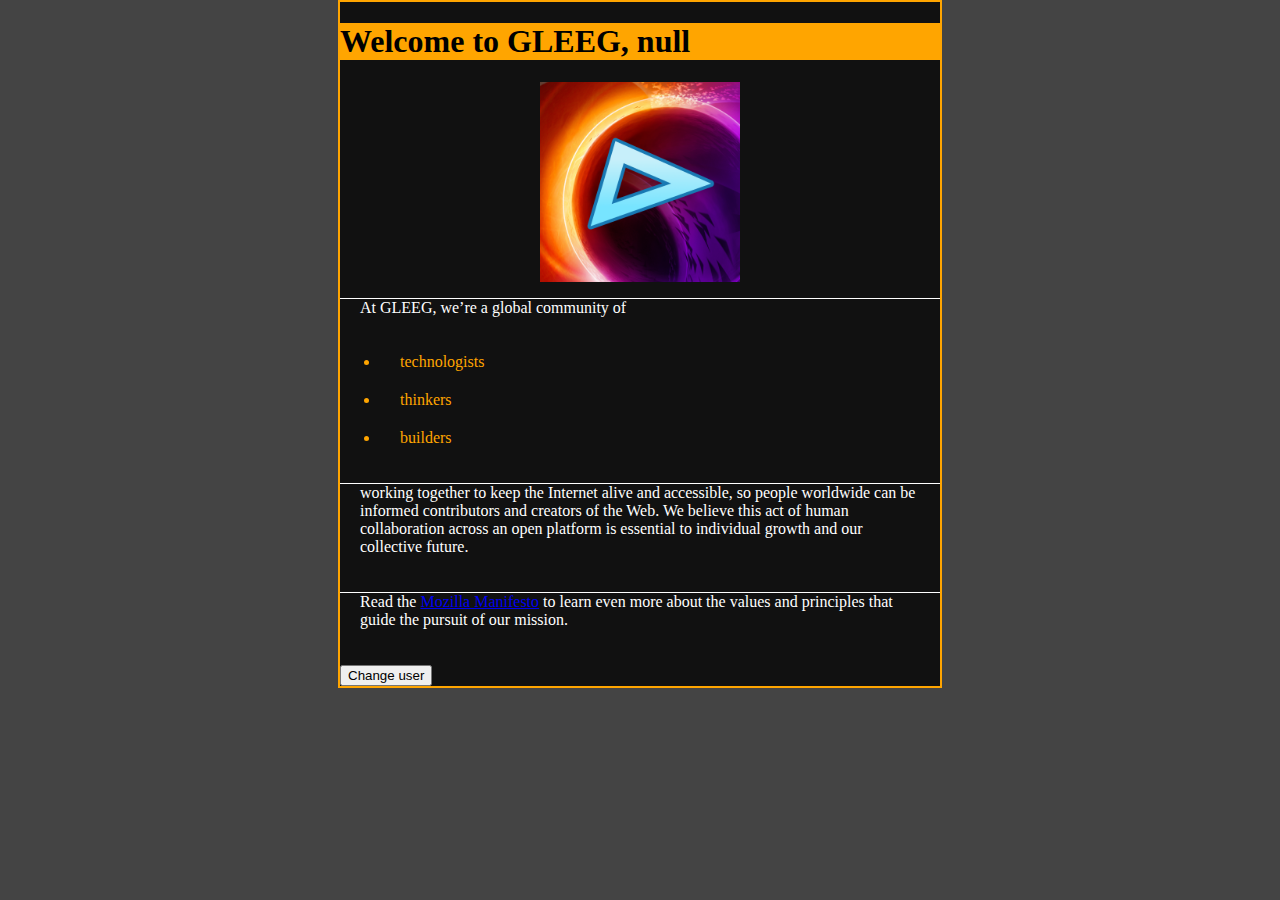
<file: index.html>
<!DOCTYPE html>
<html>
	<head>
		<meta charset="utf-8">
		<link href="styles/index.css" rel="stylesheet"/>
		<title>GLEEG</title>
		<script async src="scripts/main.js"></script>
	</head>
  	<body>
		<h1 class="highlight">Gleeg is cool</h1>
		<img src="data/g2.png" alt="Galaxy's Lightweight Extraordinary Engine for Games">
		<p>At GLEEG, we’re a global community of</p>
		<ul> <!-- changed to list in the tutorial -->
			<li>technologists</li>
			<li>thinkers</li>
			<li>builders</li>
		</ul>
		<p>working together to keep the Internet alive and accessible, so people worldwide can be informed contributors and creators of the Web. We believe this act of human collaboration across an open platform is essential to individual growth and our collective future.</p>
		<p>Read the <a href="https://www.mozilla.org/en-US/about/manifesto/">Mozilla Manifesto</a> to learn even more about the values and principles that guide the pursuit of our mission.</p>
		<button>Change user</button>
	</body>
</html>
</file>
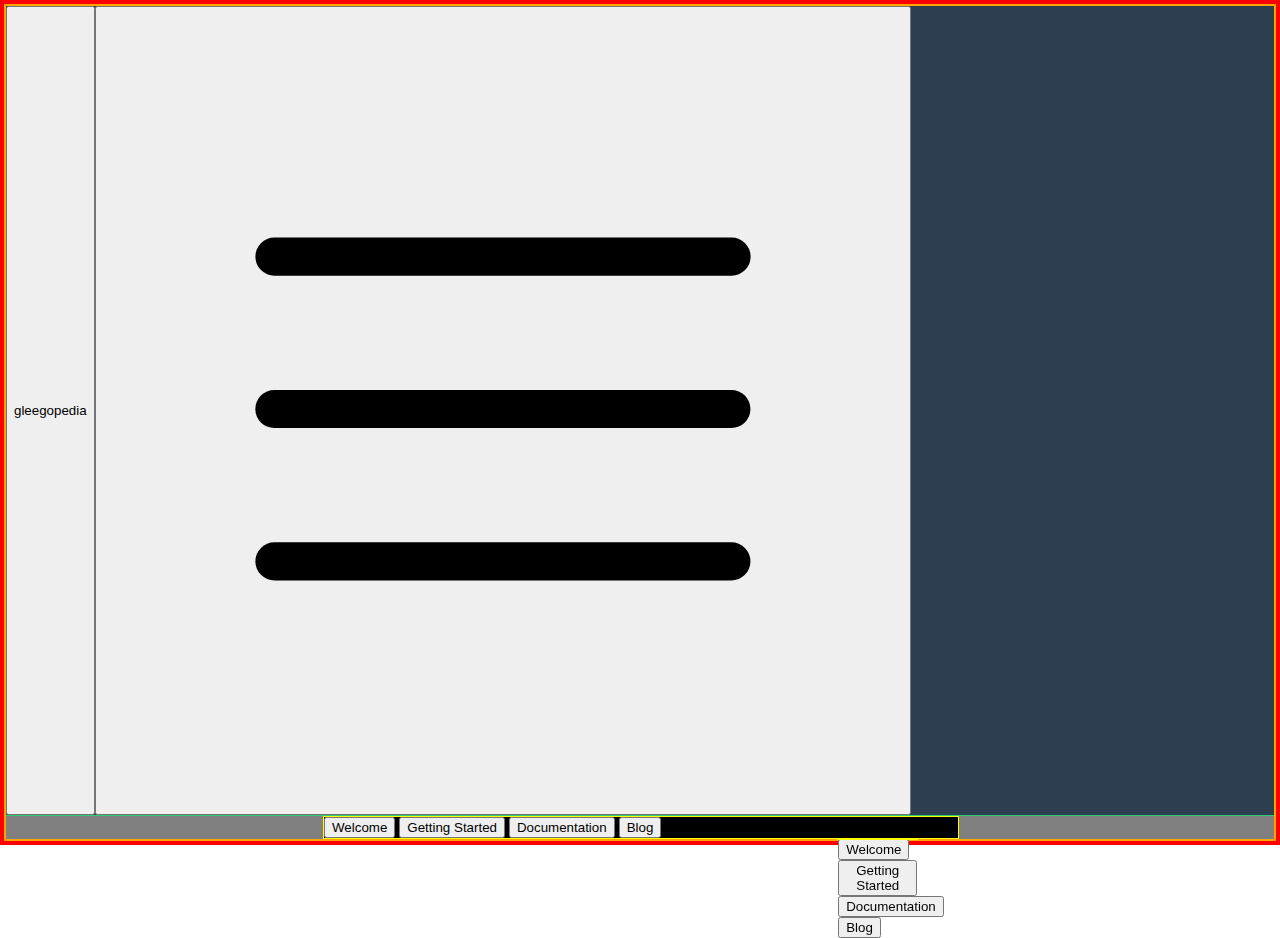
<file: docs/index.html>
<!DOCTYPE html>
<html>
	<head>
		<title>gleegopedia</title>
		<meta charset="utf-8">
		<meta name="viewport" content="width=device-width, initial-scale=1.0">
		<!-- css -->
		<link href="styles/index.css" rel="stylesheet"/>
		<link href="styles/welcome.css" rel="stylesheet"/>
		<!-- javascript -->
		<script type="module" src="scripts/utility.js"></script>
		<script type="module" src="scripts/article.js"></script>
		<script type="module" src="scripts/pageSelector.js"></script>
		<script type="module" src="scripts/main.js"></script>
	</head>
  	<body>
		<header>
			<button class="button-discreet" id="button-title">gleegopedia</button>
			<button class="button-discreet" id="button-menu-dropdown">
				<img src="data/hamburger.svg" alt="Menu" id="img-menu-dropdown">
			</button>
		</header>
		<main>
			<aside class="css-main-overlay">
				<button class="button-discreet button-page-selector-sidebar js-page-welcome">Welcome</button>
				<button class="button-discreet button-page-selector-sidebar js-page-getting-started">Getting Started</button>
				<button class="button-discreet button-page-selector-sidebar js-page-documentation">Documentation</button>
				<button class="button-discreet button-page-selector-sidebar js-page-blog">Blog</button>
			</aside>
			<aside class="css-main-overlay"></aside>
			<article class="css-main-viewport"></article>
			<div class="css-main-viewport" id="div-dropdown">
				<button class="button-discreet button-page-selector-dropdown js-page-welcome">Welcome</button>
				<button class="button-discreet button-page-selector-dropdown js-page-getting-started">Getting Started</button>
				<button class="button-discreet button-page-selector-dropdown js-page-documentation">Documentation</button>
				<button class="button-discreet button-page-selector-dropdown js-page-blog">Blog</button>
			</div>
		</main>
	</body>
</html>
</file>
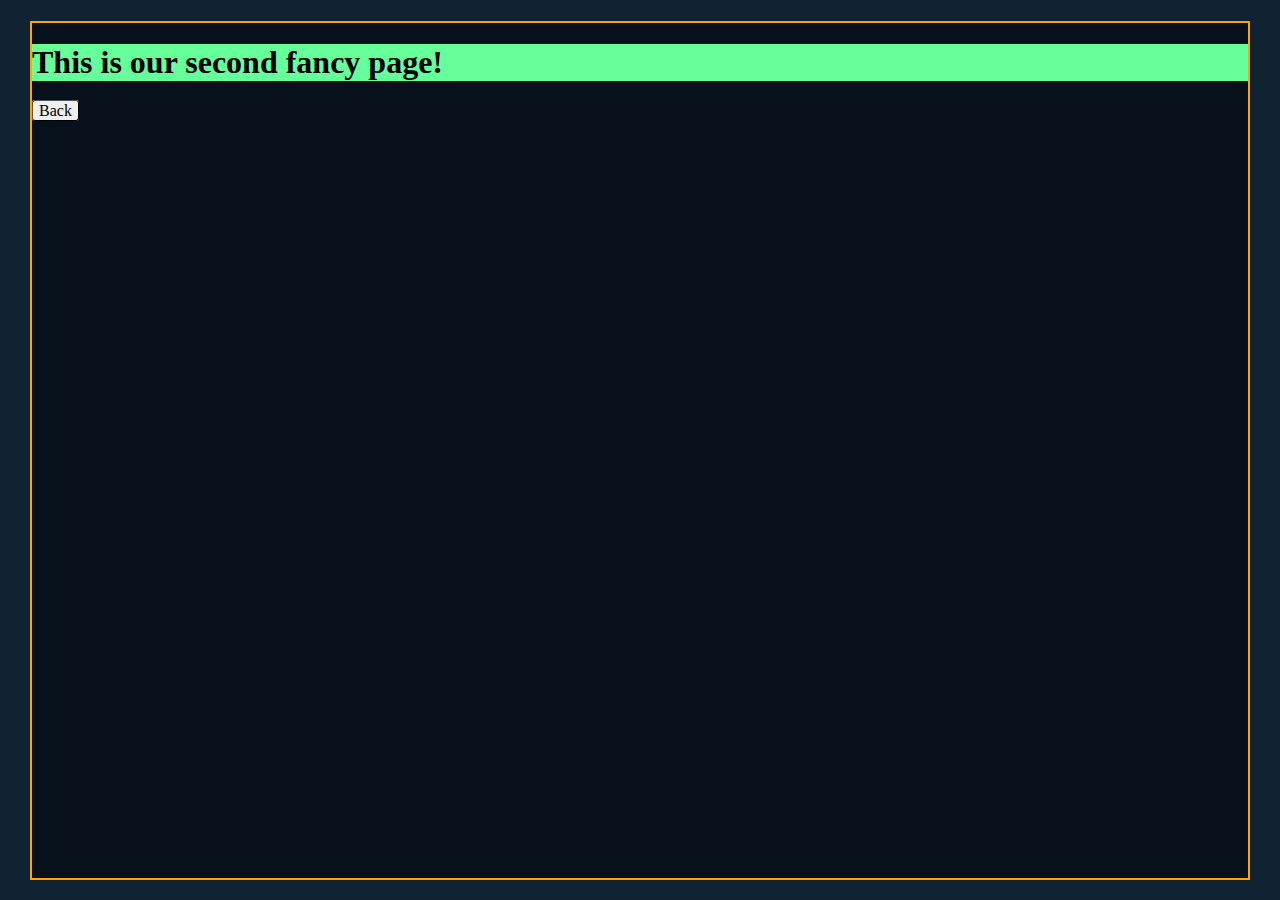
<file: docs/html/second.html>
<!DOCTYPE html>
<html>
	<head>
		<meta charset="utf-8">
		<link href="../styles/second.css" rel="stylesheet"/>
		<title>GLEEG's second</title>
	</head>
  	<body>
		<h1>This is our second fancy page!</h1>
		<a href="../index.html" class="button">Back</a>
	</body>
</html>
</file>
<file: styles/index.css>
html {
	background-color: #444444;
}

body {
	background-color: #111111;
	margin: 0 auto;
	width: 600px;
	border: 2px solid orange;
}

img {
	display: block;
	margin: 0 auto;
	width: 200px;
}

li {
	color: orange;
	padding: 0 20px 20px 20px;
}

p {
	color: white;
	border-top: 1px solid white;
	padding: 0 20px 20px 20px;
}

.highlight {
	background-color: orange;
}
</file>
<file: docs/styles/index.css>
html {
	/* Appearance */
	background-color: white;
	border: 4px solid red;
	/* Dimension */
	margin: 0;
	padding: 0;
	/* Content */
	display: flex;
	justify-content: center;
}

body {
	/* Appearance */
	background-color: grey;
	border: 2px solid orange;
	/* Dimension */
	width: 100%;
	height: 100%;
	margin: 0;
	padding: 0;
	box-sizing: border-box;
}

header {
	/* Appearance */
	background-color: #2C3E50;
	border-bottom-width: 1px;
	border-bottom-style: solid;
	border-bottom-color: #2ECC71;
	/* Position */
	position: sticky;
	top: 0;
	z-index: 1;
	/* Content */
	display: flex;
	justify-content: left;
}

.div-title {
	/* Dimension */
	width: 25%;
	/* Content */
	display: flex;
	justify-content: center;
}

aside {
	/* Appearance */
	background-color: black;
	border: 1px solid yellow;
	/* Dimension */
	width: 12.5%;
	/* Position */
	position: absolute;
	bottom: 0;
	top: 100%;
	right: 6.25%;
	z-index: 1;
}

main {
	/* Appearance */
	background-color: black;
	border: 1px solid yellow;
	/* Dimension */
	width: 50%;
	/* Position */
	position: relative;
	left: 25%;
}

.p-side {
	background-color: blue;
}

h1, p {
	background-color: white;
}
</file>
<file: docs/styles/welcome.css>
.div-acronym {
	/* Content */
	display: flex;
	flex-direction: column;
}

.p-acronym {
	/* Dimension */
	margin-top: 0.5%;
	margin-bottom: 0.5%;
}
.p-acronym::first-letter {
	/* Appearance */
	font-size: var(--huge-text);
}
</file>
<file: docs/styles/second.css>
html {
	/* Appearance */
	background-color: #112233;
	/* Dimension */
	width: 100vw;
	height: 100vh;
	display: flex;
	justify-content: center;
	align-items: center;
}

body {
	/* Appearance */
	background-color: #07111B;
	border: 2px solid orange;
	/* Dimension */
	width: 95%;
	height: 95%;
}

h1 {
	background-color: #66FF99;
}

.button {
	padding: 1px 6px;
	border: 1px outset buttonborder;
	border-radius: 3px;
	color: buttontext;
	background-color: buttonface;
	text-decoration: none;
}
</file>
